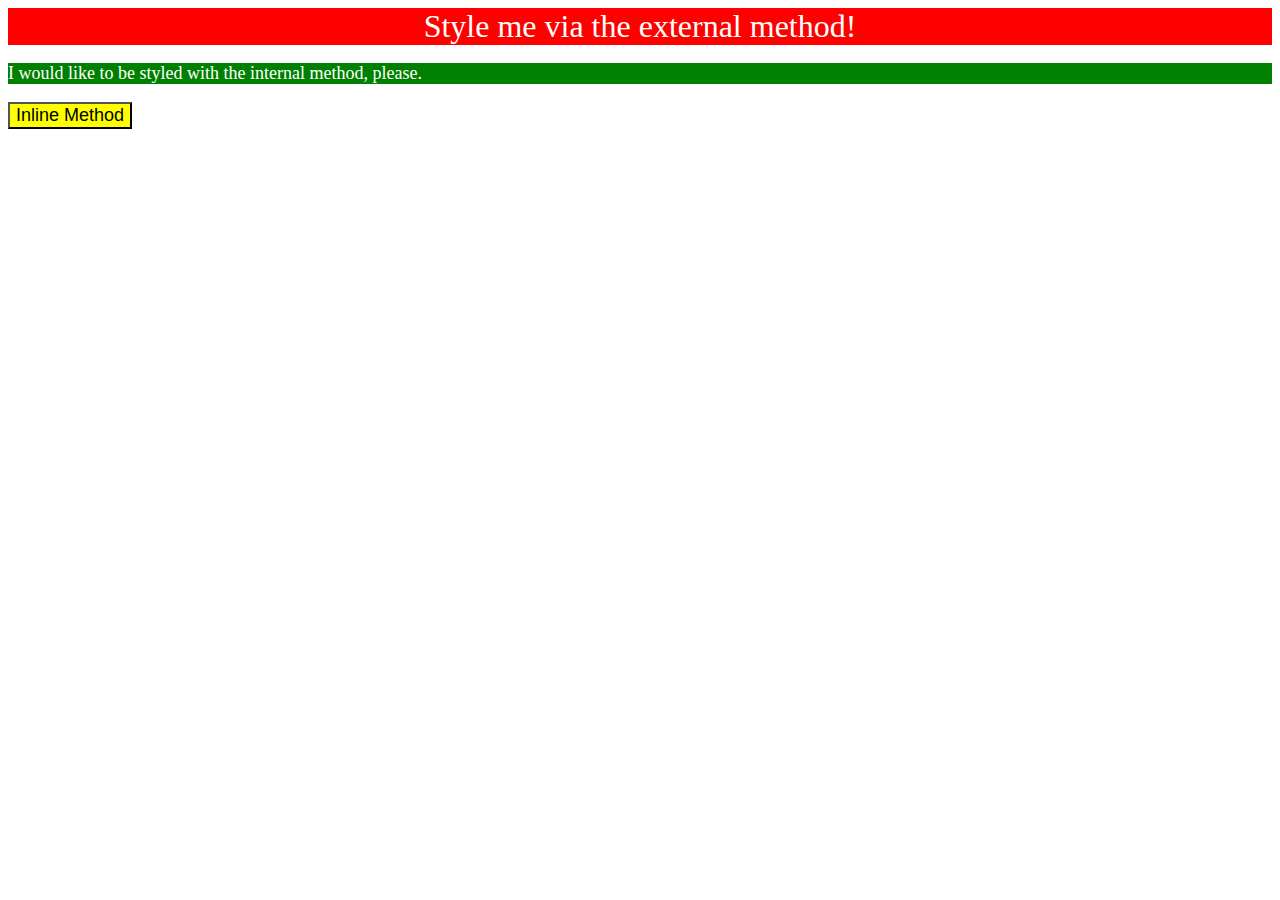
<file: foundations/01-css-methods/index.html>
<!DOCTYPE html>
<html lang="en">
  <head>
    <meta charset="UTF-8">
    <meta http-equiv="X-UA-Compatible" content="IE=edge">
    <meta name="viewport" content="width=device-width, initial-scale=1.0">
    <link rel="stylesheet" href="./style.css">
    <title>Methods for Adding CSS</title>
    
    <style>
      p {
        background-color: green;
        color: white;
        font-size: 18px;
      }
    </style>   
  </head>
  
  <body>
    <div>Style me via the external method!</div>
    <p>I would like to be styled with the internal method, please.</p>
    <button style="background-color: yellow; font-size: 18px;">Inline Method</button>
  </body>
</html>
</file>
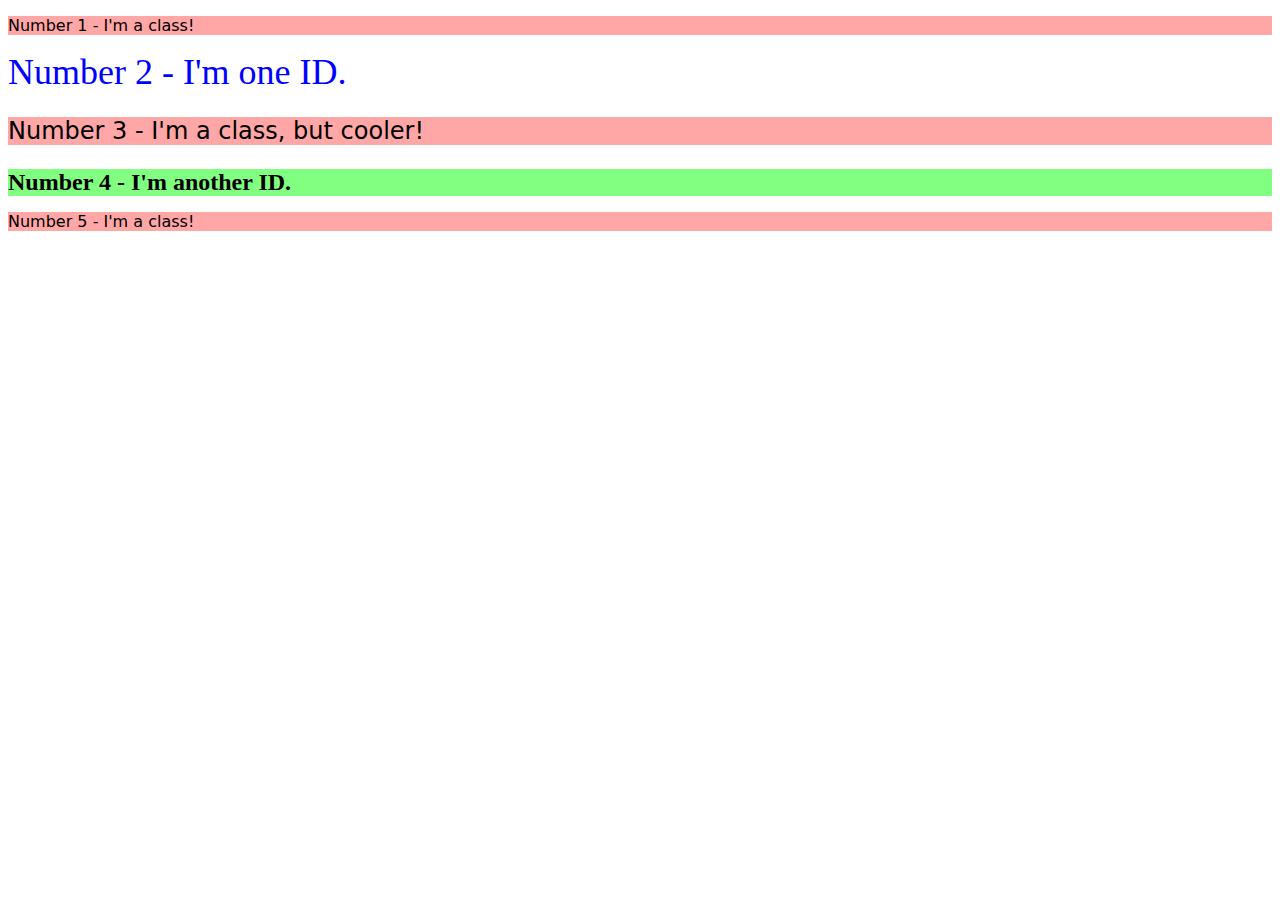
<file: foundations/02-class-id-selectors/index.html>
<!DOCTYPE html>
<html lang="en">
  <head>
    <meta charset="UTF-8">
    <meta http-equiv="X-UA-Compatible" content="IE=edge">
    <meta name="viewport" content="width=device-width, initial-scale=1.0">
    <title>Class and ID Selectors</title>
    <link rel="stylesheet" href="style.css">
  </head>
  <body>
    <p class="text">Number 1 - I'm a class!</p>
    <div id="no2">Number 2 - I'm one ID.</div>
    <p class="text heading">Number 3 - I'm a class, but cooler!</p>
    <div id="no4" class="heading">Number 4 - I'm another ID.</div>
    <p class="text">Number 5 - I'm a class!</p>
  </body>
</html>
</file>
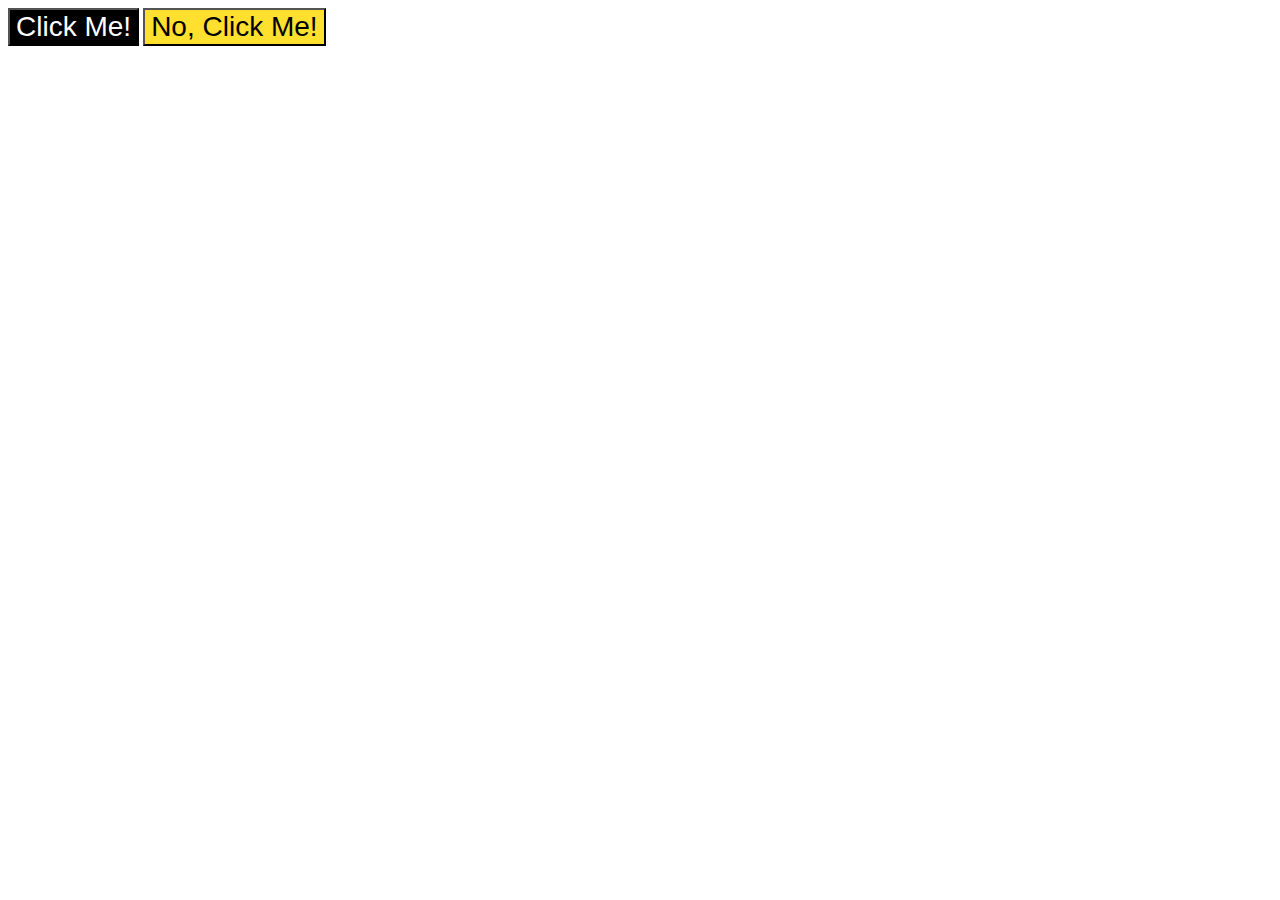
<file: foundations/03-grouping-selectors/index.html>
<!DOCTYPE html>
<html lang="en">
  <head>
    <meta charset="UTF-8">
    <meta http-equiv="X-UA-Compatible" content="IE=edge">
    <meta name="viewport" content="width=device-width, initial-scale=1.0">
    <title>Grouping Selectors</title>
    <link rel="stylesheet" href="style.css">
  </head>
  <body>
    <button class="left">Click Me!</button>
    <button class="right">No, Click Me!</button>
  </body>
</html>
</file>
<file: foundations/01-css-methods/style.css>
div {
  background-color: red;
  color: white;
  font-size: 32px;
  text-align: center;
  text-weight: 700;
}
</file>
<file: foundations/02-class-id-selectors/style.css>
.text {
  background-color: rgb(255, 167, 167);
  font-family: Verdana, "Dejavu Sans", sans-serif;
}

.heading {
  font-size: 24px;
}
  
#no2 {
  color: #0000ff;
  font-size: 36px;
}

#no4 {
  background-color: hsla(120, 100%, 75%, 1);
  font-weight: bold;
}
</file>
<file: foundations/03-grouping-selectors/style.css>
.left,
.right {
    font-family:'Helvetica', 'Times New Roman', 'sans-serif';
    font-size: 28px;
}

.left {
    background-color: black;
    color: white;
}

.right {
    background-color: rgb(255, 224, 46)
}
</file>
